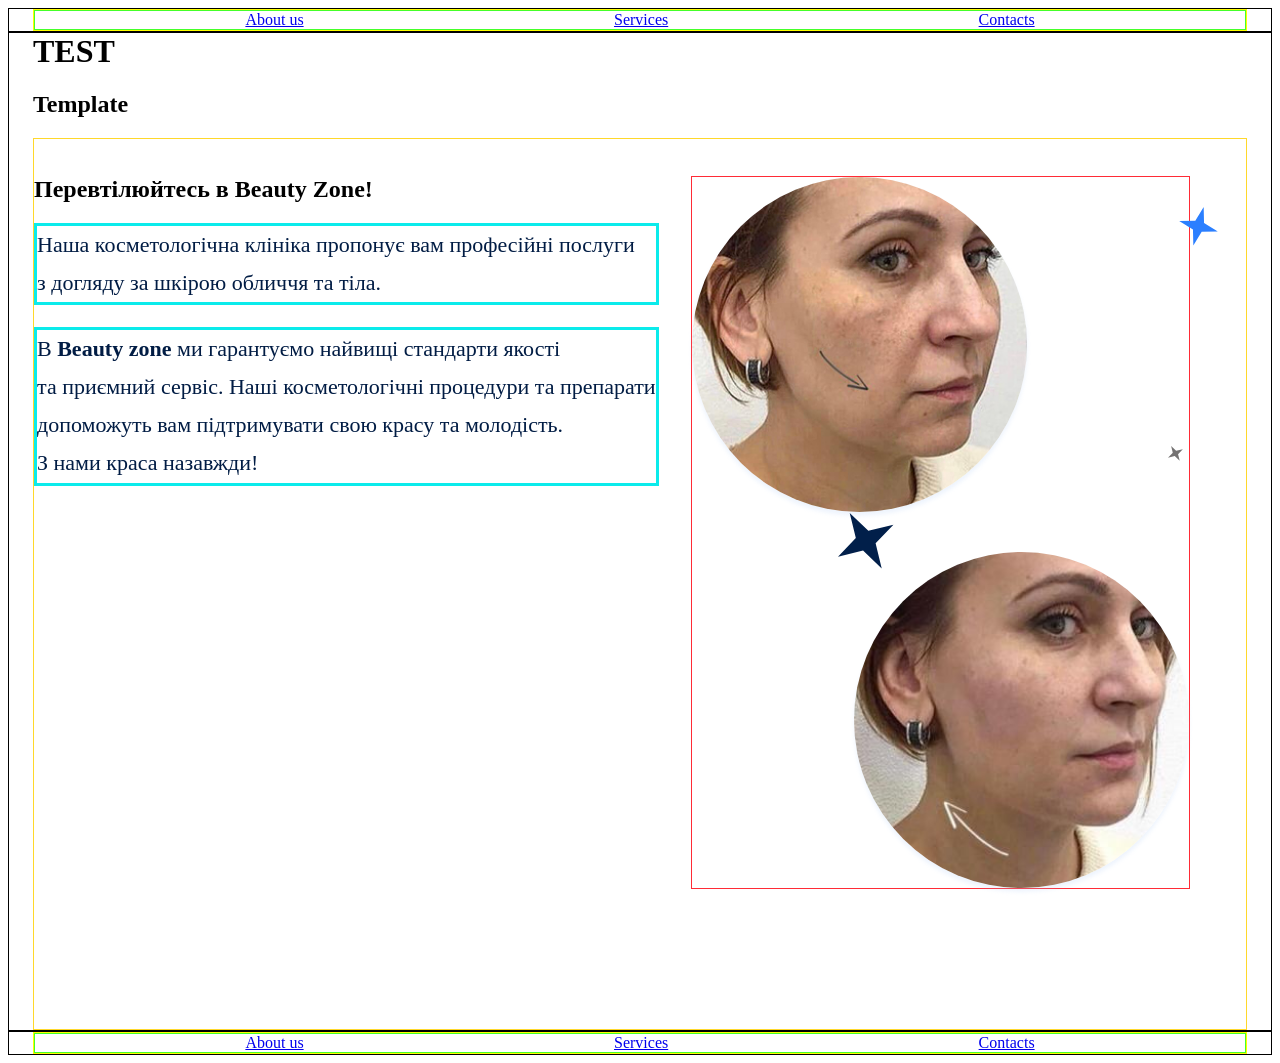
<file: index.html>
<!doctype html>
<html lang="en">
  <head>
    <meta charset="UTF-8" />
    <meta http-equiv="X-UA-Compatible" content="IE=edge" />
    <meta name="viewport" content="width=device-width, initial-scale=1.0" />
    <title>TestTemplate</title>
    <link rel="stylesheet" href="./css/template.css"
  </head>
  <body>
    <header>
      <div class="container">
        <nav class="nav-menu">
          <ul class="menu">
            <li><a href="#">About us</a></li>
            <li><a href="#">Services</a></li>
            <li><a href="#">Contacts</a></li>
          </ul>
        </nav>
      </div>
    </header>
    <main>
      <div class="container">
        <h1>TEST</h1>
        <h2>Template</h2>
        <section class="aboutus-section">
          <div class="aboutus-container">
            <div class="aboutus-text">
              <h2 class="aboutus-section-title">
                Перевтілюйтесь в <span class="title-span">Beauty Zone!</span>
              </h2>
              <p class="text-us">
                Наша косметологічна клініка пропонує вам професійні послуги
                <br />
                з догляду за шкірою обличчя та тіла.
              </p>
              <p class="text-us">
                B <b>Beauty zone</b> ми гарантуємо найвищі стандарти якості
                <br />та приємний сервіс. Наші косметологічні процедури та
                препарати <br />допоможуть вам підтримувати свою красу та
                молодість.<br />
                З нами краса назавжди!
              </p>
            </div>
            <div class="beauty-img">
              <img
                class="beauty down"
                src="./images/beautydown.jpg"
                alt="beautydown"
              />
              <svg class="star-icon star-blue" width="35" height="35">
                <use href="./images/Icons.svg#icon-Star-1"></use>
              </svg>
              <svg class="star-icon star-small" width="15" height="15">
                <use href="./images/Icons.svg#icon-Star-1"></use>
              </svg>
              <svg class="star-icon star-big" width="56" height="56">
                <use href="./images/Icons.svg#icon-Star-1"></use>
              </svg>
              <img
                class="beauty up"
                src="./images/beautyup.jpg"
                alt="beautyup"
              />
            </div>
          </div>
        </section>
      </div>
    </main>
    <footer>
      <div class="container">
        <nav class="nav-menu">
          <ul class="menu">
            <li><a href="#">About us</a></li>
            <li><a href="#">Services</a></li>
            <li><a href="#">Contacts</a></li>
          </ul>
        </nav>
      </div>
    </footer>
  </body>
</html>
</file>
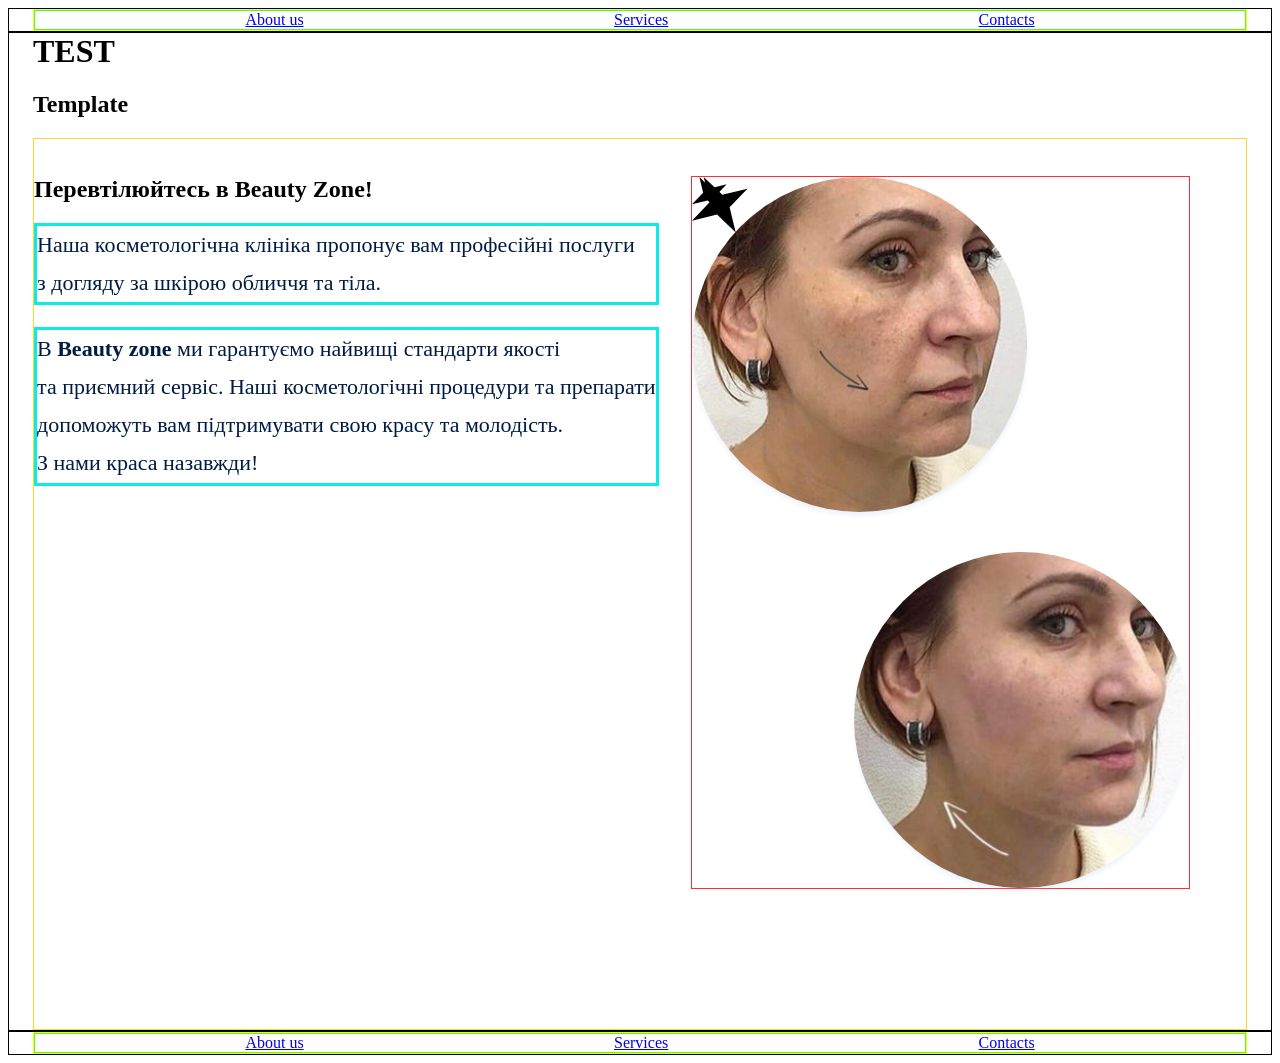
<file: test_templ.html>
<!doctype html>
<html lang="en">
  <head>
    <meta charset="UTF-8" />
    <meta http-equiv="X-UA-Compatible" content="IE=edge" />
    <meta name="viewport" content="width=device-width, initial-scale=1.0" />
    <title>TestTemplate</title>
    <link rel="stylesheet" href="./css/template.css" />
  </head>
  <body>
    <header>
      <div class="container">
        <nav class="nav-menu">
          <ul class="menu">
            <li><a href="#">About us</a></li>
            <li><a href="#">Services</a></li>
            <li><a href="#">Contacts</a></li>
          </ul>
        </nav>
      </div>
    </header>
    <main>
      <div class="container">
        <h1>TEST</h1>
        <h2>Template</h2>
        <section class="aboutus-section">
          <div class="aboutus-container">
            <div class="aboutus-text">
              <h2 class="aboutus-section-title">
                Перевтілюйтесь в <span class="title-span">Beauty Zone!</span>
              </h2>
              <p class="text-us">
                Наша косметологічна клініка пропонує вам професійні послуги
                <br />
                з догляду за шкірою обличчя та тіла.
              </p>
              <p class="text-us">
                B <b>Beauty zone</b> ми гарантуємо найвищі стандарти якості
                <br />та приємний сервіс. Наші косметологічні процедури та
                препарати <br />допоможуть вам підтримувати свою красу та
                молодість.<br />
                З нами краса назавжди!
              </p>
            </div>
            <div class="beauty-img">
              <img
                class="beauty down"
                src="./images/beautydown.jpg"
                alt="beautydown"
              />
              <svg class="star-icon" width="35" height="35">
                <use href="./images/Icons.svg#icon-Star-1"></use>
              </svg>
              <svg class="star-icon" width="56" height="56">
                <use href="./images/Icons.svg#icon-Star-1"></use>
              </svg>
              <img
                class="beauty up"
                src="./images/beautyup.jpg"
                alt="beautyup"
              />
            </div>
          </div>
        </section>
      </div>
    </main>
    <footer>
      <div class="container">
        <nav class="nav-menu">
          <ul class="menu">
            <li><a href="#">About us</a></li>
            <li><a href="#">Services</a></li>
            <li><a href="#">Contacts</a></li>
          </ul>
        </nav>
      </div>
    </footer>
  </body>
</html>
</file>
<file: css/template.css>
/*Styles base*/
/*FONTS*/
/*####*/
/*base*/
* {
  box-sizing: border-box; /*Візуальна модель форматування ,обнуляя відступи по замовченню*/
}
:root {
  --color-brand: #2b7fff;
  --primary: #011c44;
  --secondary: black;
  --background: #fff;
}
.container {
  border: 1px solid;
  width: 100%;
  max-width: 1288px;
  margin: 0 auto; /*Центрування контенеру*/
  padding: 0 24px; /*Щоб не прилипало*/
}
a {
  display: inline-block;
  font: 'Roboto', sans-serif;
}
h1,
h2,
h3,
h4,
h5,
h6,
p {
  margin-top: 0;
}
/*Style-link*/
ul {
  margin: 0px;
  padding: 0px;
  list-style-type: none;
}
.nav-menu {
  border: 1px, solid, yellow;
}
.menu {
  border: 1px, solid, #44ff2b;
  display: flex;
  justify-content: space-evenly;
  align-items: center;
  gap: 100px;
}
.aboutus-section {
  border: 1px, solid, #ffd82b;
}
/*aboutus-section*/
.aboutus-section {
  /*text-align: left;*/
  padding-top: 37px;
}
.aboutus-container {
  display: flex;
  margin-bottom: 140px;
  gap: 32px;
}

aboutus-text {
  display: block;
  padding: 40px;
  width: 709px;
}
.text-us {
  font-weight: 400;
  font-size: 22px;
  line-height: 173%;
  color: var(--primary);
  border: 3px, solid, #0bebeb;
}
/*.aboutus {
  margin-bottom: 40px;
}*/
.beauty-img {
  border: 1px, solid, #ff2b36;
  display: flex;
  max-width: 499px;
  width: 100%;
  /*flex-basis: calc(40% -32 / 2);*/
  flex-direction: column; /* Элементы в колонку */
  justify-content: space-between; /* Распределить по вертикали */
  /*height: 100px;*/
  gap: 40px;
  position: relative;
}
.down {
  align-self: flex-start;
} /* Вверху слева */
.up {
  align-self: flex-end;
} /* Внизу справа */
.beauty {
  max-width: 335px;
  width: 100%;
  height: auto;
  border-radius: 50%;
  box-shadow: 0 4px 4px 0 rgba(168, 198, 245, 0.2);
}
.star-icon {
  position: absolute;
}
.star-blue {
  fill: var(--color-brand);
  top: 32px;
  right: -27px;
  transform: rotate(45deg);
}

.star-small {
  fill: #747272;
  top: 269px;
  right: 6px;
}
.star-big {
  fill: #011f4a;
  top: 336px;
  right: 295px;
}
/**/
</file>
